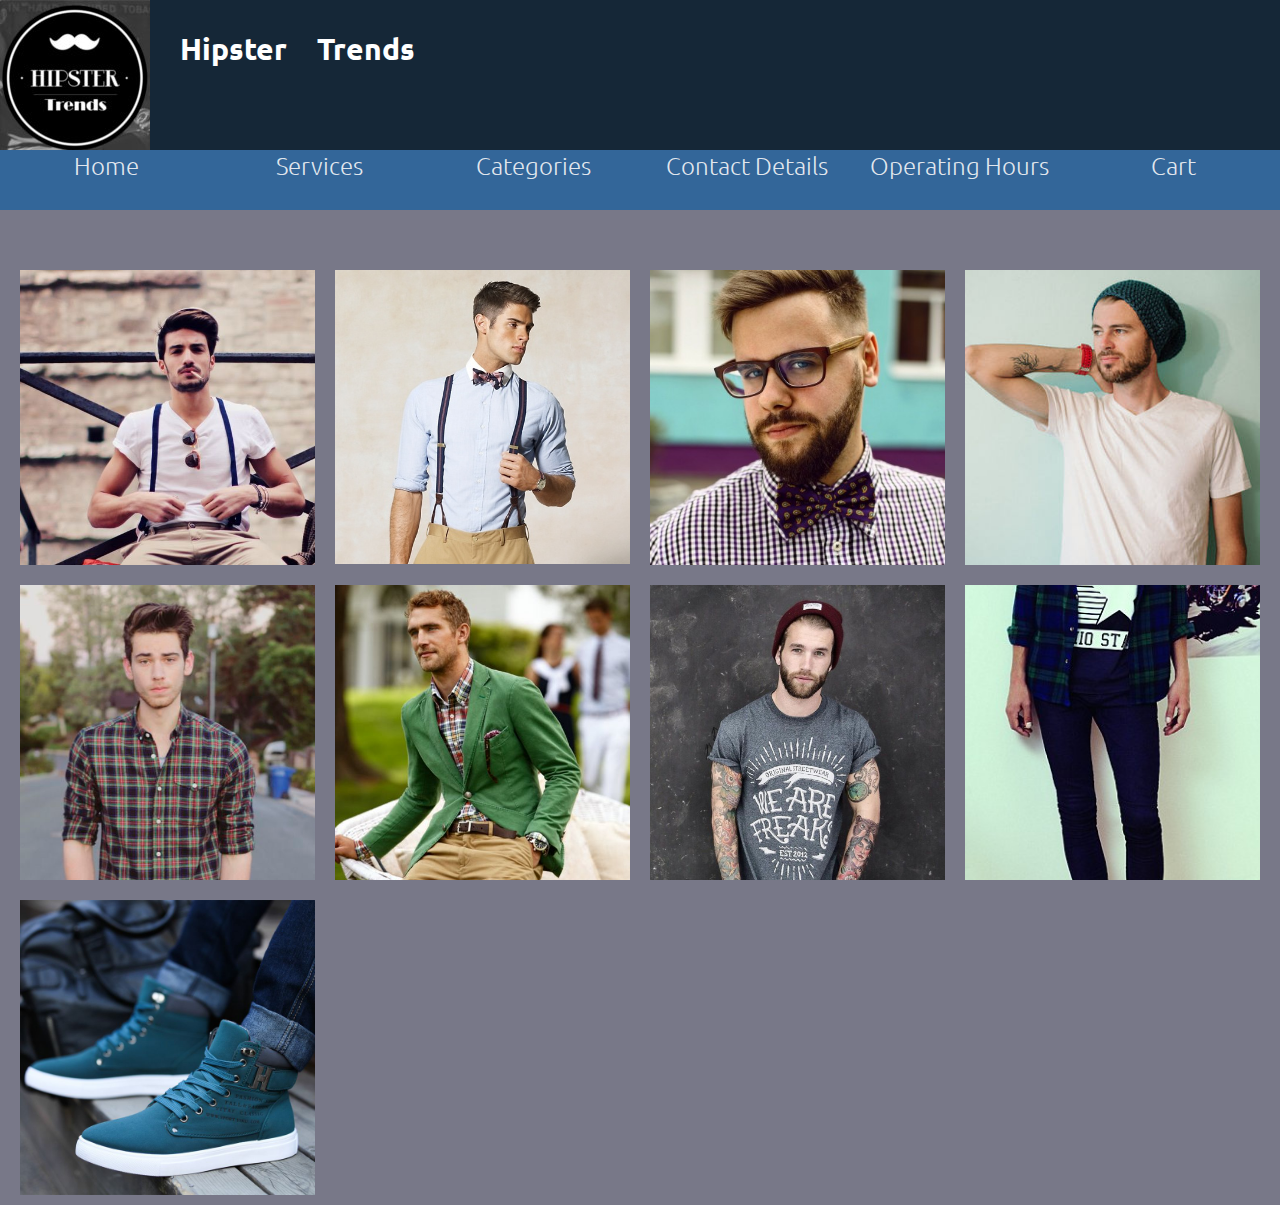
<file: index.html>
<!DOCTYPE html>
<html>
	<head>
		<meta name="viewport" content="width=device-width, initial-scale=1.0">
		<meta charset="UTF-8">
		<!-- Style Sheets -->
		<!-- Google Font Style-->
		<link rel="stylesheet" type="text/css" href="http://fonts.googleapis.com/css?family=Ubuntu">
		<!-- Navigation Style-->
		<link rel="stylesheet" type="text/css" href="CSS/Nav.css">
		<!-- Home Page Style-->
		<link rel="stylesheet" type="text/css" href="CSS/IndexAndServicesStyle.css">
		<!-- Navigation Bar Javascript -->
		<script type="text/javascript" src="/Javascript/Nav.js"></script>
		<title>HipsterTrends.com</title>
	</head>
	<body>
		<header>
			<img alt="" src="Images/Logo/hipsterlogo.jpeg" id="logo">
			<h1>Hipster</h1>
			<h1> Trends</h1>
		</header>
		<!--Navigation Bar -->
		<nav class ="nav">
			<div class="handle" onclick="dropdownMenu()">
				<ul>
					<li>Menu</li>
				</ul>
			</div>
			<ul id="menu" class="noShowing">
				<li><a  href="index.html">Home</a></li>
				<li><a  href="HTML/Services.html">Services</a></li>
				<li><a href="HTML/Categories.html">Categories</a></li>
				<li><a href="HTML/Contact.html">Contact Details</a></li>
				<li><a href="HTML/OperatingHours.html">Operating Hours</a></li>
				<li><a href="HTML/Cart.html">Cart</a></li>
			</ul>
		</nav>
		<!-- End Navigation Bar -->
		<!-- Wrap to contain all page content-->
		<div id="content">
			<!-- Wrap to contain Images-->
			<div class="tileWrap">
				<div class="tile">
					<div class="tileInside">
						<a  href="HTML/Services.html"><img alt="" src= "Images/TileImages/Services.jpg"/></a>
						<div class="textBox">Our Services</div>
					 </div>
				</div>
				<div class="tile">
					<div class="tileInside">
						<a href="HTML/Contact.html"><img alt="" src= "Images/TileImages/Contact.jpg" /></a>
						<div class="textBox">Contact Us</div>
					</div>
				</div>
				<div class="tile">
					<div class="tileInside">
						<a href="HTML/OperatingHours.html"><img alt="" src= "Images/TileImages/Operating.jpg" /></a>
						<div class="textBox">Our Operating Hours</div>
					</div>
				</div>
				<div class="tile">
					<div class="tileInside">
						<a href="HTML/Hats.html"><img alt="" src="Images/TileImages/Hats.jpg"></a>
						<div class="textBox">Hats</div>
					</div>
				</div>
				<div class="tile">
					<div class="tileInside">
						<a href="HTML/Shirts.html"><img alt="" src="Images/TileImages/Shirts.jpg"></a>
						<div class="textBox">Shirts</div>
					</div>
				</div>
				<div class="tile">
					<div class="tileInside">
						<a href="HTML/Blazers.html"> <img alt="" src="Images/TileImages/Blazers.jpg"></a>
						<div class="textBox">Blazers</div>
					</div>
				</div>
				<div class="tile">
					<div class="tileInside">
						<a href="HTML/Tshirts.html"> <img alt="" src="Images/TileImages/Tshirts.jpg"></a>
						<div class="textBox">T-shirts </div>
					</div>
				</div>
				<div class="tile">
					<div class="tileInside">
						<a href="HTML/Jeans.html"><img alt="" src="Images/TileImages/Jeans.jpg"></a>
						<div class="textBox">Jeans</div>
					</div>
				</div>
				<div class="tile">
					<div class="tileInside">
						<a href="HTML/Shoes.html"><img alt="" src="Images/TileImages/Shoes.jpg"></a>
						<div class="textBox">Shoes</div>
					</div>
				</div>
			</div>
			<!--End image wrap -->
		</div>
		<!-- End content wrap-->
	</body>
</html>
</file>
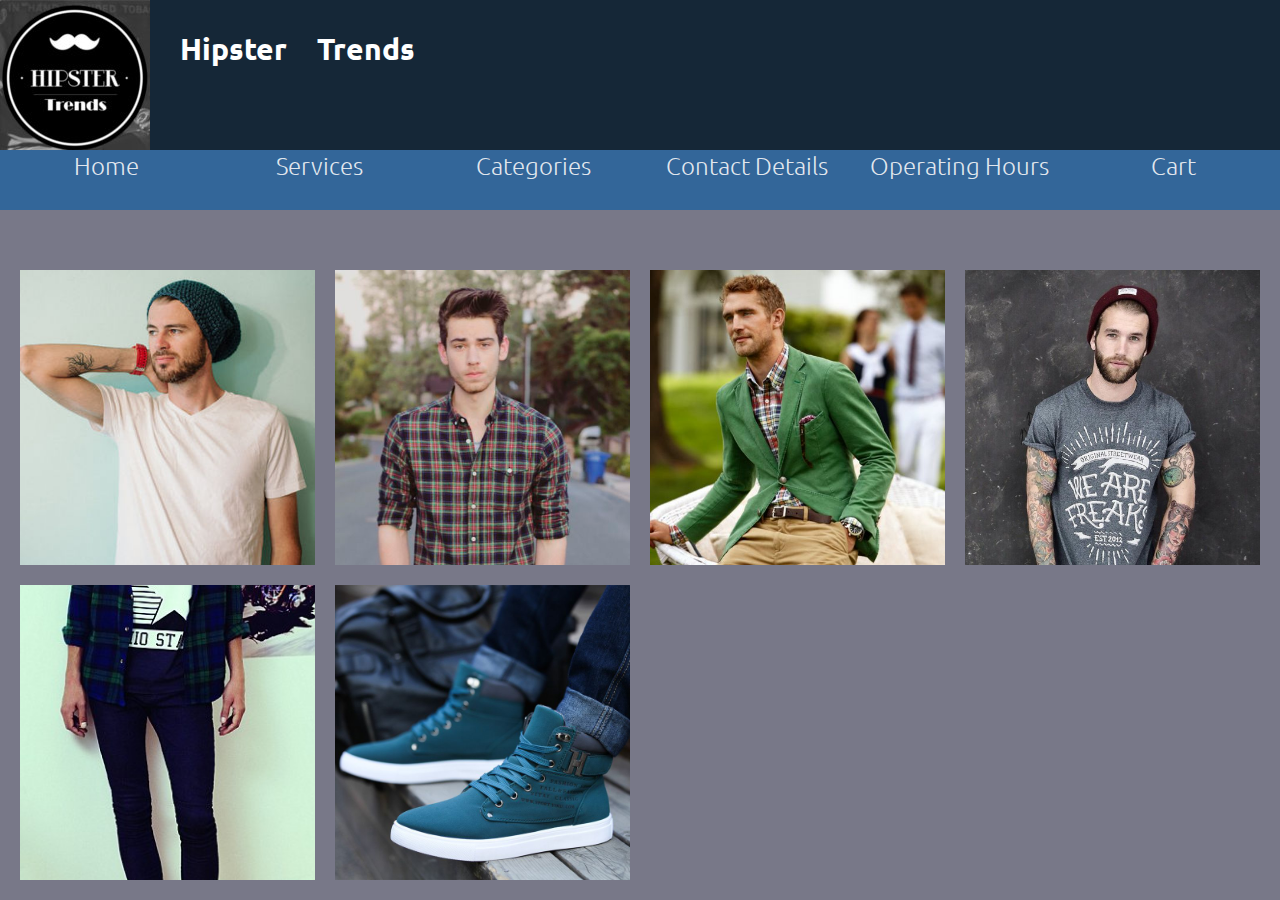
<file: HTML/Categories.html>
<!DOCTYPE html>
<html>
	<head>
		<meta name="viewport" content="width=device-width, initial-scale=1.0">
		<meta charset="UTF-8">
		<!-- Style Sheets -->
		<!-- Google Font Style-->
		<link rel="stylesheet" type="text/css" href="http://fonts.googleapis.com/css?family=Ubuntu">
		<!-- Navigation Style-->
		<link rel="stylesheet" type="text/css"  href="../CSS/Nav.css">
		<!-- Categories Page Style-->
		<link rel="stylesheet" type="text/css"  href="../CSS/IndexAndServicesStyle.css">
		<!-- Navigation Bar Javascript -->
		<script type="text/javascript" src="../Javascript/Nav.js"></script>
		<title>HipsterTrends.com</title>
	</head>
	<body>
		<header>
			<img alt="" src="../Images/Logo/hipsterlogo.jpeg" id="logo">
			<h1>Hipster</h1>
			<h1> Trends</h1>
		</header>
		<!--Navigation Bar -->
		<nav class ="nav">
			<div class="handle" onclick="dropdownMenu()">
				<ul>
					<li>Menu</li>
				</ul>
			</div>
			<ul id="menu" class="noShowing">
				<li><a href="../index.html">Home</a></li>
				<li><a href="Services.html">Services</a></li>
				<li><a href="Categories.html">Categories</a></li>
				<li><a href="Contact.html">Contact Details</a></li>
				<li><a href="OperatingHours.html">Operating Hours</a></li>
				<li><a href="Cart.html">Cart</a></li>
			</ul>
		</nav>
		<!-- End Navigation Bar -->
		<!-- Wrap to contain all page content-->
		<div id="content">
			<!-- Wrap to contain Images-->
			<div class="tileWrap">
				<div class="tile">
					<div class="tileInside">
						<a href="Hats.html"><img alt="" src="../Images/TileImages/Hats.jpg"></a>
						<div class="textBox">Hats</div>
					</div>
				</div>
				<div class="tile">
					<div class="tileInside">
						<a href="Shirts.html"><img alt="" src="../Images/TileImages/Shirts.jpg"></a>
						<div class="textBox">Shirts</div>
					</div>
				</div>
				<div class="tile">
					<div class="tileInside">
						<a href="Blazers.html"> <img alt="" src="../Images/TileImages/Blazers.jpg"></a>
						<div class="textBox">Blazers</div>
					</div>
				</div>
				<div class="tile">
					<div class="tileInside">
						<a href="Tshirts.html"> <img alt="" src="../Images/TileImages/Tshirts.jpg"></a>
						<div class="textBox">T-shirts </div>
					</div>
				</div>
				<div class="tile">
					<div class="tileInside">
						<a href="Jeans.html"><img alt="" src="../Images/TileImages/Jeans.jpg"></a>
						<div class="textBox">Jeans</div>
					</div>
				</div>
				<div class="tile">
					<div class="tileInside">
						<a href="Shoes.html"><img alt="" src="../Images/TileImages/Shoes.jpg"></a>
						<div class="textBox">Shoes</div>
					</div>
				</div>
			</div>
			<!--End image wrap -->
		</div>
		<!-- End content wrap-->
	</body>
</html>
</file>
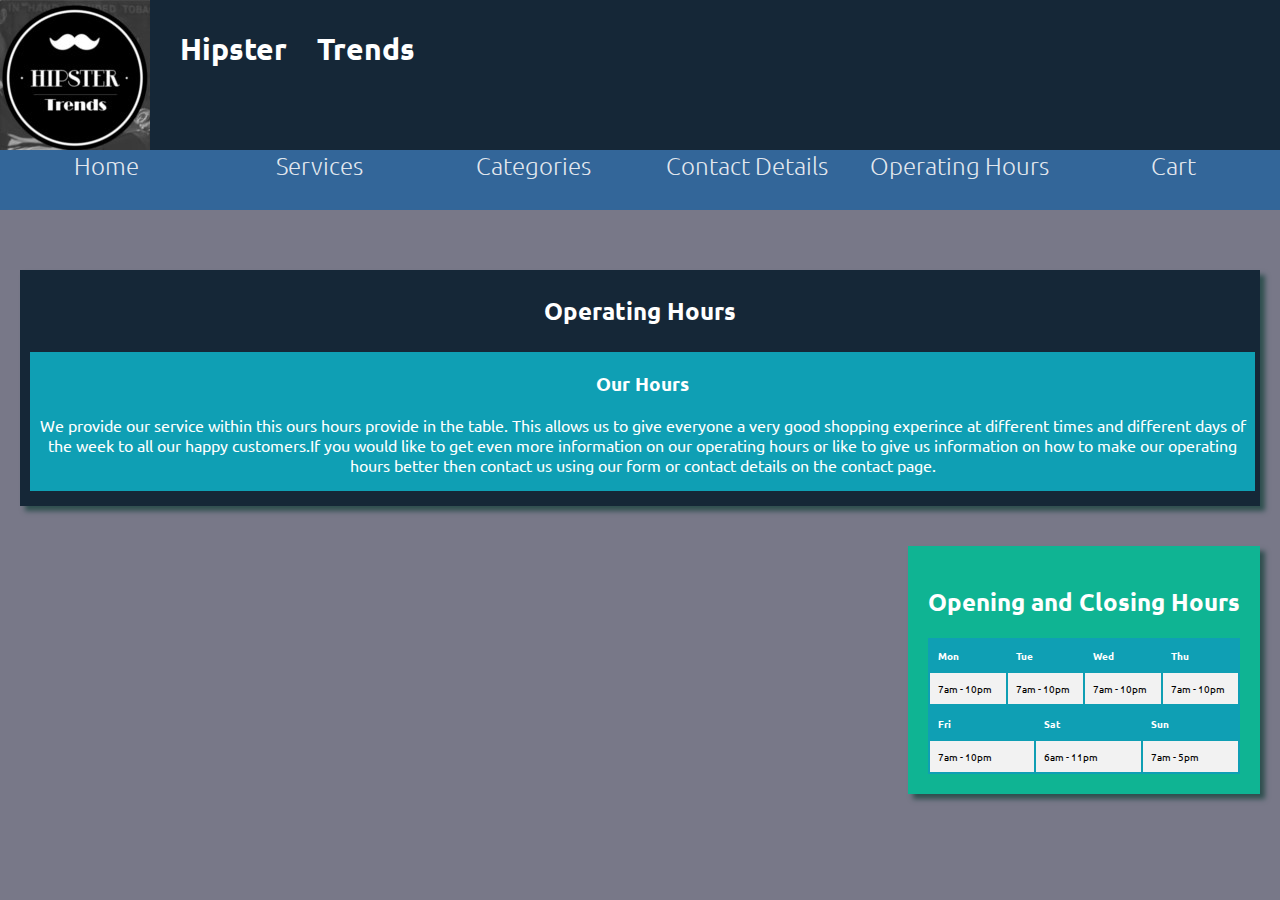
<file: HTML/OperatingHours.html>
<!DOCTYPE html>
<html>
	<head>
		<meta name="viewport" content="width=device-width, initial-scale=1.0">
		<meta charset="UTF-8">
		<!-- Style Sheets -->
		<!-- Google Font Style-->
		<link rel="stylesheet" type="text/css" href="http://fonts.googleapis.com/css?family=Ubuntu">
		<!-- Navigation Style-->
		<link rel="stylesheet" type="text/css"  href="../CSS/Nav.css">
		<!-- Operating Hours Style-->
		<link rel="stylesheet" type="text/css"  href="../CSS/ContactAndOperatingStyle.css">
		<!-- Navigation Bar Javascript -->
		<script type="text/javascript" src="../Javascript/Nav.js"></script>
		<!-- Operating Hour Table Javascript -->
		<script type="text/javascript" src="../Javascript/OperatingHours.js"></script>
		<title>HipsterTrends.com</title>
	</head>
	<body>
		<header>
			<img  alt="" src="../Images/Logo/hipsterlogo.jpeg" id="logo">
			<h1>Hipster</h1>
			<h1> Trends</h1>
		</header>
		<!--Navigation Bar -->
		<nav class ="nav">
			<div class="handle" onclick="dropdownMenu()">
				<ul>
					<li>Menu</li>
				</ul>
			</div>
			<ul id="menu" class="noShowing">
				<li><a href="../index.html">Home</a></li>
				<li><a href="Services.html">Services</a></li>
				<li><a href="Categories.html">Categories</a></li>
				<li><a href="Contact.html">Contact Details</a></li>
				<li><a href="OperatingHours.html">Operating Hours</a></li>
				<li><a href="Cart.html">Cart</a></li>
			</ul>
		</nav>
		<!--End Navigation Bar -->
		<!-- Wrap to contain all page content-->
		<div id="content">
			<section>
				<h2>Operating Hours</h2>
				<article>
					<h3>Our Hours</h3>
					<p>
					We provide our service within this ours hours provide in the table.
					This allows us to give  everyone a very good shopping experince 
					at different times and different days of the week to all our happy
					customers.If you would like to get even more information on our
					operating hours or like to give us  information on how to make
					our operating hours better then contact us using our form or 
					contact details on the contact page.
					</p>
				</article>
			</section>
			<!-- Javascript adds  tables of the operating hours to the aside element using its id -->
			<aside id="Aside">
			<h2>Opening and Closing Hours</h2>
				
			</aside>
		</div>
		<!--End image wrap -->
	</body>
	
</html>
</file>
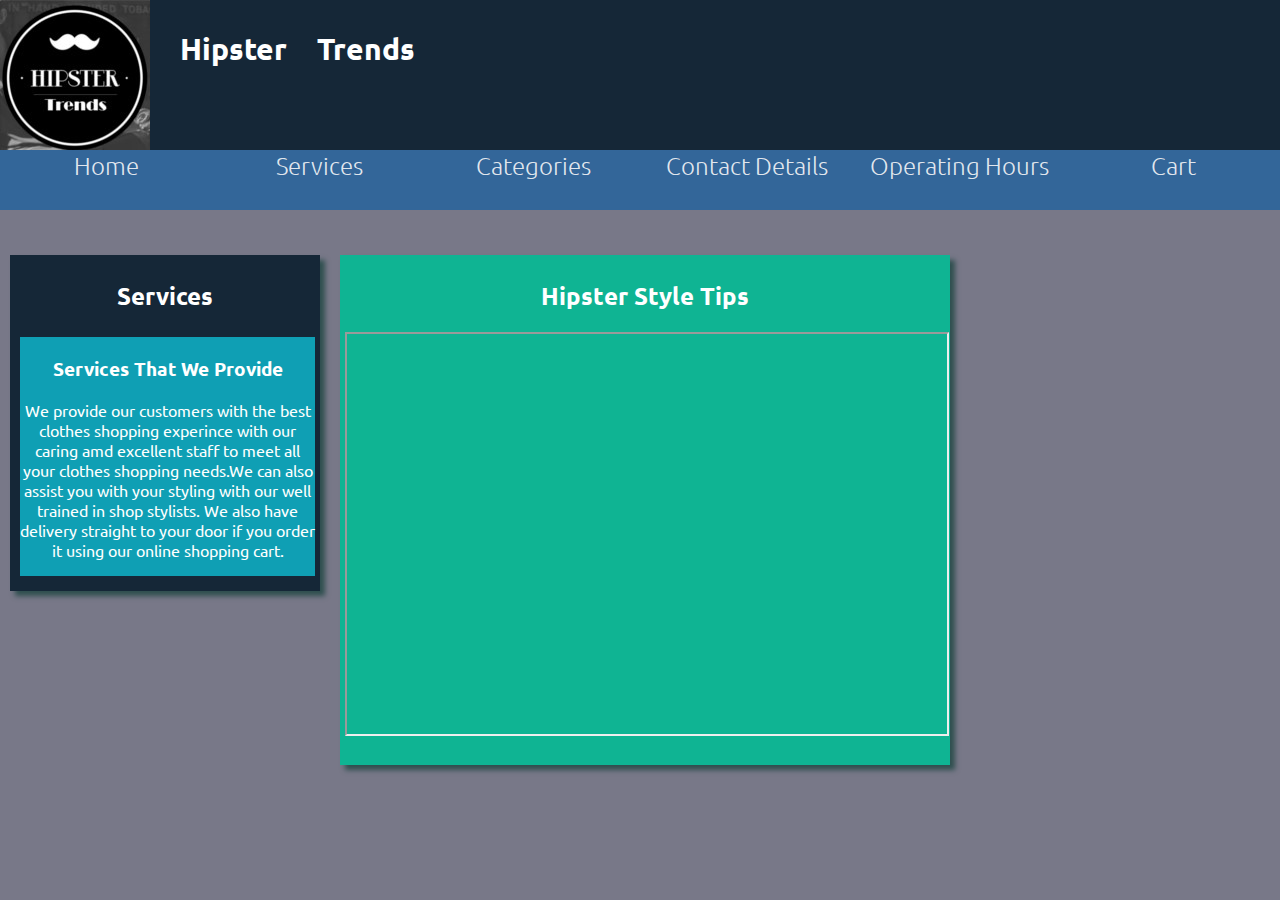
<file: HTML/Services.html>
<!DOCTYPE html>
<html>
	<head>
		<meta name="viewport" content="width=device-width, initial-scale=1">
		<meta charset="UTF-8">
		<!-- Style Sheets -->
		<!-- Google Font Style-->
		<link rel="stylesheet" type="text/css" href="http://fonts.googleapis.com/css?family=Ubuntu">
		<!-- Navigation Style-->
		<link rel="stylesheet" type="text/css" href="../CSS/Nav.css">
		<!-- Services Style-->
		<link rel="stylesheet" type="text/css" href="../CSS/IndexAndServicesStyle.css">
		<!-- Navigation Bar Javascript -->
		<script type="text/javascript" src="../Javascript/Nav.js"></script>
		<title>HipsterTrends.com</title>
	</head>
	<body>
		<header>
			<img alt="" src="../Images/Logo/hipsterlogo.jpeg" id="logo">
			<h1>Hipster</h1>
			<h1> Trends</h1>
		</header>
		<!--Navigation Bar -->
		<nav class ="nav">
			<div class="handle" onclick="dropdownMenu()"><ul><li>Menu</li></ul></div>
			<ul id="menu" class="noShowing">
			  <li><a href="../index.html">Home</a></li>
			  <li><a href="Services.html">Services</a></li>
			  <li><a href="Categories.html">Categories</a></li>
			  <li><a href="Contact.html">Contact Details</a></li>
			  <li><a href="OperatingHours.html">Operating Hours</a></li>
			  <li><a href="Cart.html">Cart</a></li>
			</ul>
			
		</nav>
		<!-- End Navigation Bar -->
		<!-- Wrap to contain all page content-->
		<div id="content">
			<section>
				<h2>Services</h2>
				<article>
					<h3>Services That We Provide</h3>
					<p>
					We provide our customers with the best clothes shopping 
					experince with our caring amd excellent staff to meet 
					all your clothes shopping needs.We can also assist you 
					with your  styling with  our well trained in shop stylists.
					We also have delivery straight to your door if you order 
					it using our online shopping cart.
					</p>
				</article>
			</section>
			<aside>
				<h2>Hipster Style Tips</h2>
				<!-- Embedded Video as it works both on chrome and firefox-->
				<iframe id="video" width="854" height="480"  src="https://www.youtube.com/embed/MMKltu1U0l4"  allowfullscreen></iframe>
				
			</aside>
		</div>
		<!-- End content wrap-->
	</body>
</html>
</file>
<file: CSS/Nav.css>
nav{
	max-width:100%;
}
nav ul {
	padding: 0;
	margin :0px;
	list-style: none;
	font-size: 1.5em;
	font-weight: 300;
}
nav a {
	display: block;
	color: rgba(249, 249, 249, .9);
	text-decoration: none;
}
/* Hover effect for the whole navigation to make the hovered item stand out */
nav ul:hover a {
	color: rgba(249, 249, 249, .5);
}
nav ul:hover a:hover {
	color: rgba(249, 249, 249, 0.99);
}
/* Adding some background color to the different menu items */
nav li {
	background: #336699;
}
/* Used to show and hide the mobile navigation bar*/
.handle{
	display:none;
}
/* For screen bigger than 800px */
@media (min-width: 800px) {
	/* Transforms the list into a horizontal navigation */
	nav li {
		float: left;
		width: 16.66666666666667%;
		text-align: center;
		-webkit-transition: border 0.5s;
		-moz-transition: border 0.5s;
		-o-transition: border 0.5s;
		-ms-transition: border 0.5s;
		transition: border 0.5s;
	}
	nav a {
		display: block;
		width: auto;
	}
	nav li a:hover,
	nav li a:active,
	nav li a:focus {
		border-bottom: 4px solid rgb(10, 75, 117);
	}
	nav a {
		height: 60px;
	}
	.handle{
		display:none;
	}	
}
@media (min-width: 800px) and (max-width:980px) {
	/* Size and font adjustments to make it fit into the screen*/
	nav ul {
		font-size: 1.2em;
		margin :0px;
	}
}

/* The tablet and mobile versions */
@media (max-width: 799px) {		
	/* Instead of adding a border, transition the background color */
	nav li a:hover,
	nav li a:active,
	nav li a:focus {
		background: rgb(44, 168, 219);
	}
	nav ul li {
		-webkit-transition: background 0.5s;
		-moz-transition: background 0.5s;
		-o-transition: background 0.5s;
		-ms-transition: background 0.5s;
		transition: background 0.5s;
	}	
	.handle{
		display:none;
	}	
}
/* CSS specific to the 2x3 columns version of the Navgation Bar */
@media (min-width:520px) and (max-width:799px) {
	/* Creating the 2 column layout*/
	nav li {
		display: block;
		float: left;
		width: 50%;
	}
	/* Adding some padding to make the elements easier to touch on tablet*/
	nav a {
		padding: 1em;		
	}
	.handle{
		display:none;
	}	
}
/*Mobile Phone Style*/
@media (max-width:519px) {
	/* Adding a left border of 8 px for each menu item*/
	nav li {
		border-left: 8px solid rgb(10, 75, 117);
	}
	/* Adding Style for the  mobile menu  handle item to make it stand out*/
	.handle{
		display:block;
	}
	nav .handle li {
		border-left: 8px solid rgb(16, 34, 44);
		color:rgba(255,255,255,0.5);
		font-size: 1em;
		padding:20px;
		list-style: none;
		width:100%;
		text-align:left;
		box-sizing:border-box;
		cursor:pointer;
		display:block;
		font-size: 1.5em;
		list-style: none;
	}
	nav .handle li:hover{
		background: rgb(44, 168, 219);
		color:rgba(255,255,255,0.99);
	}
	/* make the nav bigger on touch screens */
	nav a {
		padding: 1em;
	}
	/*Shows and hide the navigation bar for mobile menu*/
	.noShowing{
		display:none;
	}
	.Showing{
		display:block;
	}
}
</file>
<file: CSS/IndexAndServicesStyle.css>
/*Header Style*/
header{
	height:150px;
	width:auto;
	background:rgba(21,39,55,1);
	text-align:center;
	font-family:'Ubuntu',serif;
}
#logo{ 
	float:left;
	width:150px;
	height:150px;
}
header h1 {
	float:left;
	margin-left:30px;
	margin-top:30px;
	color:white;
	text-decoration:none;
	font-size:30px;
}
/* End Header Style*/
/*Body Style*/
body{
	background:#787888;
	margin: 0;
    padding: 0;
	font-family:'Ubuntu',serif;
}
#content{
	padding-top:100px;
	width:auto;
	z-index:0;
}
/*Styles body for Services Page */	
section{
	background:rgba(21,39,55,1);
	height:auto;
	width:400px;
	float:left;
	margin:5px 10px 5px 10px;
	padding:5px;
	-webkit-box-shadow: 5px 5px 5px #2F4F4F ;
    -moz-box-shadow: 5px 5px 5px #2F4F4F ;
    box-shadow: 5px 5px 5px #2F4F4F;
	display:inline-block;
}
h2,h3,p{
	color:white;
	text-align:center;
	font-family:'Ubuntu',serif;
}
article{
	float:left;
	margin:5px 0px 10px 5px;
	background:rgba(15,159,180,1);
	height:auto;
	width:auto;
}
section a{
	text-decoration:none;
	color:white;
}
aside{
	float:left;
	display:block;
	width:600px;
	height:500px;
	margin:5px 10px 5px 200px;
	padding:5px;
	-webkit-box-shadow: 5px 5px 5px #2F4F4F ;
    -moz-box-shadow: 5px 5px 5px #2F4F4F ;
    box-shadow: 5px 5px 5px #2F4F4F;
	background:rgba(15,180,147,1);
}
#video{
	width:100%;
	max-height:400px;
}
/* Alter Section and aside sizes for different screen sizes*/
@media (max-width: 1285px) {
	section{
		height:auto;
		width:300px;
	}
	aside{
		display:inline-block;
		width:600px;
		height:500px;
		margin:5px 10px 5px 10px;
		padding:5px;
		-webkit-box-shadow: 5px 5px 5px #2F4F4F ;
		-moz-box-shadow: 5px 5px 5px #2F4F4F ;
		box-shadow: 5px 5px 5px #2F4F4F;
		background:rgba(15,180,147,1);
	}
}
/*Changes section size */
@media (max-width: 1000px) {
	section{
		height:auto;
		width:auto;
	}
}
/*Changes page for smartphones*/
@media (max-width: 650px) {
	section{
		width:auto;
	}
	aside{
		display:inline-block;
		width:auto;
		height:auto;
		margin:5px 10px 5px 10px;
		padding:5px;
		-webkit-box-shadow: 5px 5px 5px #2F4F4F ;
		-moz-box-shadow: 5px 5px 5px #2F4F4F ;
		box-shadow: 5px 5px 5px #2F4F4F;
		background:rgba(15,180,147,1);
	}
	#video{
		width:300px;
		height:400px;
	}
	/* Alter Header heading*/
	header h1 {
		float:left;
		margin-top:0px;
		margin-bottom:0px;
		color:white;
		font-size:30px;
		text-decoration:none;
	}
	#content{
		padding-top:10px;
		width:auto;
	}
	section{
		width:auto;
	}
	/*Services Page Video Size*/
	#video{
		width:300px;
		height:400px;
	}
}

 /*Responsive Image Tile Styles */
    .tileWrap {
      margin: 10px;
    }
	/*Style the tile */
    .tile {
       float: left;
       position: relative;
       width: 20%;
       padding-bottom: 20%;
    }/*Style tile whats inside tile*/
    .tileInside {
       position: absolute;
       left: 10px;
       right: 10px;
       top: 10px;
       bottom: 10px;
       overflow: hidden;
    }
	/*Style tile Images*/
    .tileInside img {
       width: 100%;
    }
	/*Style tile content and tile text for animation*/
    .tileInside .textBox {
       position: absolute;
       bottom: 0;
       left: 0;
       right: 0;
       margin-bottom: -50px;
       background: #000;
       background: rgba(0, 0, 0, 0.5);
       color: #FFF;
       padding: 10px;
       text-align: center;
       -webkit-transition: all 0.3s ease-out;
       -moz-transition: all 0.3s ease-out;
	   -o-transition: all 0.3s ease-out;
		-ms-transition:all 0.3s ease-out;
		transition: all 0.3s ease-out;
    }
	/*Triggers Animation*/
   .tileInside:hover .textBox, .textBox {
       margin-bottom: 0;
    }
    @media only screen and (max-width : 480px) {
       /* Smartphone view: 1 image tile */
       .tile {
          width: 100%;
          padding-bottom: 100%;
       }
    }
    @media only screen and (max-width : 650px) and (min-width : 481px) {
       /* Tablet view: 2 image tiles */
       .tile {
          width: 50%;
          padding-bottom: 50%;
       }
    }
    @media only screen and (max-width : 1050px) and (min-width : 651px) {
       /* Small desktop / ipad view: 3 tiles */
       .tile{
          width: 33.3%;
          padding-bottom: 33.3%;
       }
    }
    @media only screen and (max-width : 1290px) and (min-width : 1051px) {
       /* Medium desktop: 4  image tiles */
       .tile {
          width: 25%;
          padding-bottom: 25%;
       }
    }
	 /*End Responsive Image Tile Styles */
/*End Body Style*/
</file>
<file: CSS/ContactAndOperatingStyle.css>
/*Header Style*/
header{
	height:150px;
	width:auto;
	background:rgba(21,39,55,1);
	text-align:center;
	font-family:'Ubuntu',serif;
}
#logo{ 
	float:left;
	width:150px;
	height:150px;
}
header h1 {
	float:left;
	margin-left:30px;
	margin-top:30px;
	color:white;
	font-size:30px;
	text-decoration:none;
}
/* End Header Style*/
/*Body Style*/
body{
	background:#787888;
	margin: 0;
    padding: 0;
	font-family:'Ubuntu',serif;
}
#content{
	padding-top:100px;
	width:auto;
	z-index:0;
}
/*Styles body */	
h2,h3,p{
	 color:white;
	text-align:center;
	font-family:'Ubuntu',serif;
}
#gmap_canvas{
	width:400px;
	height:400px;
}
/*Operating Hours style for table */
 table {
    border-collapse: collapse;
    width: 100%;
}
th, td {
    text-align: left;
    padding: 8px;
	color:black;
	font-size:10px;
	border:2px solid rgba(15,159,180,1);
}
tr{
	background-color: #f2f2f2
}
th {
    background-color: rgba(15,159,180,1); ;
    color: white;
}
/* End Operating Hours style for table */
/*Desktop Styles */
@media (min-width: 1151px) {
	section{
		background:rgba(21,39,55,1);
		height:auto;
		width:auto;
		float:left;
		margin:20px;
		padding:5px;
		-webkit-box-shadow: 5px 5px 5px #2F4F4F ;
		-moz-box-shadow: 5px 5px 5px #2F4F4F ;
		box-shadow: 5px 5px 5px #2F4F4F;
		display:inline-block;
	}
	article{
		float:left;
		margin:5px 0px 10px 5px;
		background:rgba(15,159,180,1);
		height:auto;
	}

	aside{
		text-align:center;
		float:right;
		display:block;
		width:auto;
		height:auto;
		margin:20px;
		padding:20px;
		-webkit-box-shadow: 5px 5px 5px #2F4F4F ;
		-moz-box-shadow: 5px 5px 5px #2F4F4F ;
		box-shadow: 5px 5px 5px #2F4F4F;
		background:rgba(15,180,147,1);
		display:inline-block;
	}
	/*Form Styles */
	.button{
		width:100%;
		background:rgba(21,39,55,1);
		border:0;
		padding:4%;
		font-size:100%;
		color:#fff;
		outline:none;
		cursor:pointer;
		-webkit-transition:background 0.3s;
		-moz-transition:background 0.3s;
		-o-transition: background 0.3s;
		-ms-transition: background 0.3s;
		transition:background 0.3s;
	}
	.button:hover{
		background:rgba(29,47,62,1);
		outline:none;
	}
	textarea, select {
		width:92%;
		background:#fff;
		margin-bottom:4%;
		border:1px solid #ccc;
		padding:5px;
		font-size:95%;
		color:#555;
	}
	.input {
	  width:92%;
	  background:#fff;
	  margin-bottom:4%;
	  border:1px solid #ccc;
	  padding:10px;
	  margin:10px;
	  font-size:95%;
	  color:#555;
	}
	/* End Form Styles */
	/*Styles the signature canvas*/
	#canvas{
		margin:10px 10px 10px 75px;
	}
	a{
		text-decoration: none;
	}
	/*Styles the google map canvas*/
	#gmap_canvas{ margin:40px;
		width:300px;
		height:300px;
	}
}
/* Medium Screen Styles*/
@media (max-width: 1150px) {
	section{
		background:rgba(21,39,55,1);
		height:auto;
		width:auto;
		float:left;
		margin:20px 0px 20px 20px;
		padding:5px;
		-webkit-box-shadow: 5px 5px 5px #2F4F4F ;
		-moz-box-shadow: 5px 5px 5px #2F4F4F ;
		box-shadow: 5px 5px 5px #2F4F4F;
		display:inline-block;
	}
	article{
		float:left;
		margin:5px 0px 10px 5px;
		background:rgba(15,159,180,1);
		height:auto;
	}
	aside{
		text-align:center;
		float:left;
		display:block;
		width:auto;
		height:auto;
		margin:20px;
		padding:20px;
		background:rgba(15,180,147,1);
		-webkit-box-shadow: 5px 5px 5px #2F4F4F ;
		-moz-box-shadow: 5px 5px 5px #2F4F4F ;
		box-shadow: 5px 5px 5px #2F4F4F;
		display:block;
	}
	/*Form Styles */
	.button{
		width:100%;
		background:rgba(21,39,55,1);
		border:0;
		padding:4%;
		font-size:100%;
		color:#fff;
		cursor:pointer;
		-webkit-transition:background 0.3s;
		-moz-transition:background 0.3s;
		-o-transition: background 0.3s;
		-ms-transition: background 0.3s;
		transition:background 0.3s;
	}

	.button:hover{
		background:rgba(29,47,62,1);
	}
	textarea, select {
		width:92%;
		background:#fff;
		margin-bottom:4%;
		border:1px solid #ccc;
		padding:4%;
		font-size:95%;
		color:#555;
	}
	.input {
		width:92%;
		background:#fff;
		margin-bottom:4%;
		border:1px solid #ccc;
		padding:10px;
		margin:10px;
		font-size:95%;
		color:#555;
	}
	#canvas{
		margin:10px 10px 10px 75px;
	}
	#gmap_canvas{ margin:40px;
		width:300px;
		height:300px;
	}
}
/* Small Screens / Smart Phones Styles*/
@media(max-width:650px){
	header h1 {
		float:left;
		margin-top:0px;
		margin-bottom:0px;
		color:white;
		font-size:30px;
		text-decoration:none;
	}
	section{
		background:rgba(21,39,55,1);
		height:auto;
		width:auto;
		margin-top:20px;
		margin-left:0;
		margin-bottom:20px;
		padding:5px;
		-webkit-box-shadow: 5px 5px 5px #2F4F4F ;
		-moz-box-shadow: 5px 5px 5px #2F4F4F ;
		box-shadow: 5px 5px 5px #2F4F4F;
		display:inline-block;
	}
	article{
		float:left;
		margin:0px;
		background:rgba(15,159,180,1);
		height:auto;
	}
	aside{
		text-align:center;
		float:left;
		display:block;
		width:auto;
		height:auto;
		margin:0px;
		padding:10px;
		background:rgba(15,180,147,1);
		-webkit-box-shadow: 5px 5px 5px #2F4F4F ;
		-moz-box-shadow: 5px 5px 5px #2F4F4F ;
		box-shadow: 5px 5px 5px #2F4F4F;
		display:inline-block;
	}
	/*Form Styles */
	.button{
		width:100%;
		background:rgba(21,39,55,1);
		border:0;
		padding:4%;
		font-size:100%;
		color:#fff;
		cursor:pointer;
		-webkit-transition:background 0.3s;
		-moz-transition:background 0.3s;
		-o-transition: background 0.3s;
		-ms-transition: background 0.3s;
		transition:background 0.3s;
	}
	.button:hover{
		background:rgba(29,47,62,1);
	}
	textarea, select {
		width:82%;
		background:#fff;
		margin-bottom:4%;
		border:1px solid #ccc;
		padding:4%;
		font-size:95%;
		color:#555;
	}
	.input {
		width:82%;
		background:#fff;
		margin-bottom:4%;
		border:1px solid #ccc;
		padding:10px;
		margin:10px;
		font-size:95%;
		color:#555;
	}
	#canvas{
		margin:10px 10px 10px 75px;
	}
	#gmap_canvas{ 
		margin-left:5px;
		width:300px;
		height:300px;
	}
	/*Hides the signature canvas from small screen to prevent people from using it */
	#showSign{
		display:none;
	}
	#content{
		padding-top:10px;
	}
}
/*End Body Style*/
</file>
